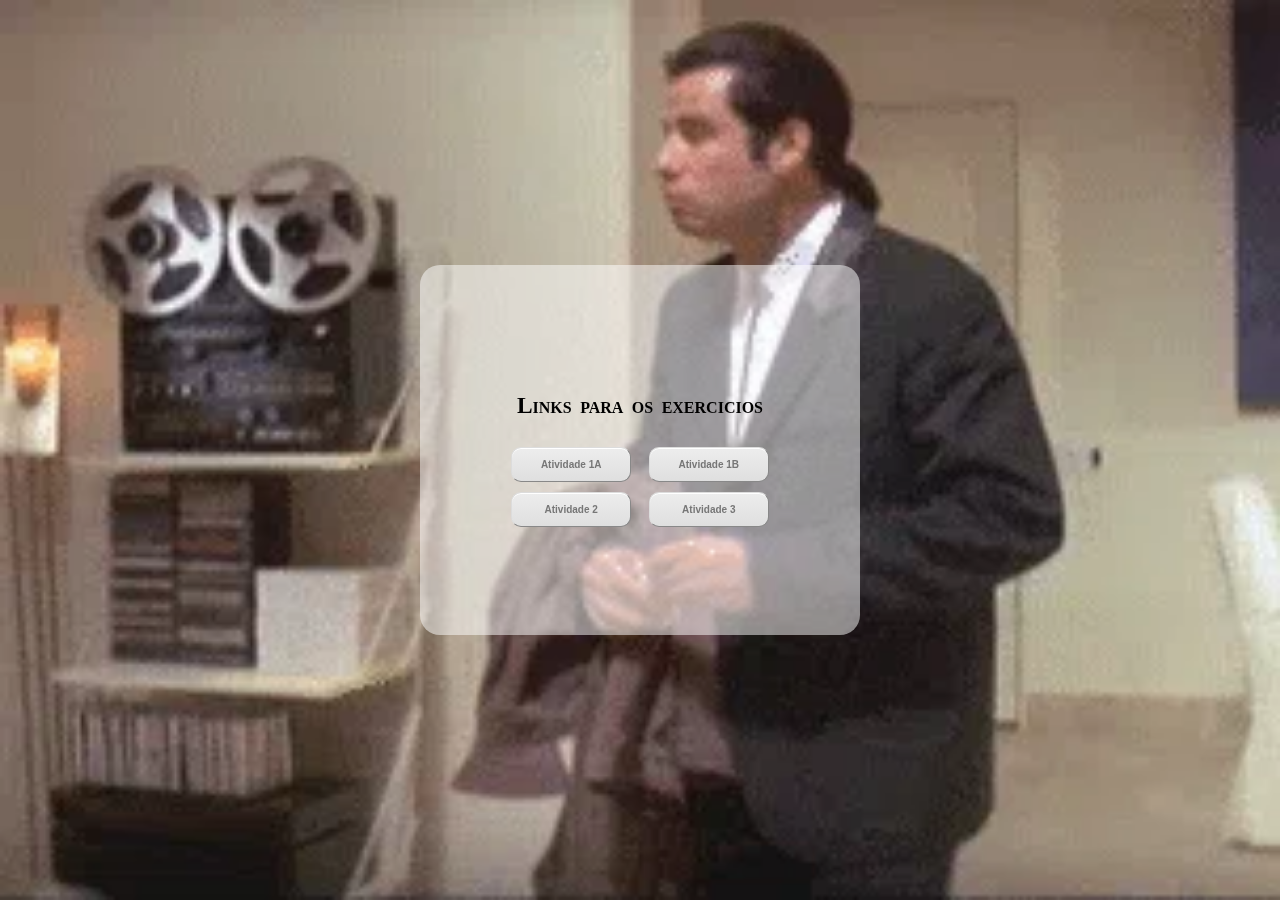
<file: index.html>
<!DOCTYPE html>
<html lang="pt-br">

<head>
    <link rel="shortcut icon" href="./cont/icones/index.ico" type="image/ico">
    <link rel="stylesheet" href="style.css">
    <title>Index.</title>
</head>

<body id="index">

    <main class="conteudo">
        <section class="caixa">

            <div>
                <h3>Links para os exercicios</h3>
            </div>

            <div>
                <div>
                    <a href="./atividade1a.html"><button class="btn">Atividade 1A</button></a>
                    <a href="./atividade1b.html"><button class="btn">Atividade 1B</button></a>
                </div>
                <div>
                    <a href="./atividade2.html"><button class="btn">Atividade 2</button></a>
                    <a href="./atividade3.html"><button class="btn">Atividade 3</button></a>
                </div>
            </div>

        </section>

    </main>

</body>

</html>
</file>
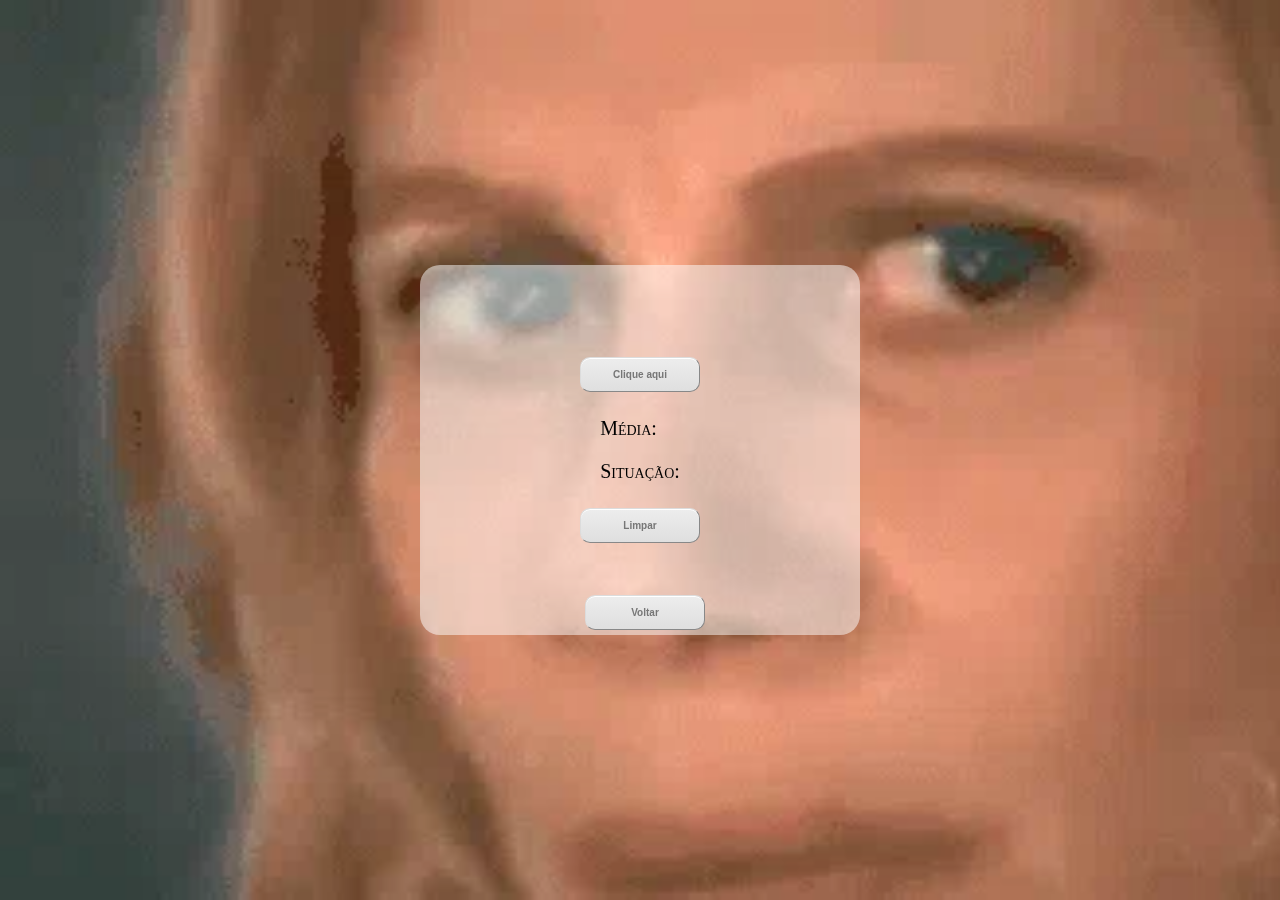
<file: atividade1a.html>
<!DOCTYPE html>
<html lang="pt-br">

<head>
    <link rel="shortcut icon" href="./cont/icones/calc.ico" type="image/ico">
    <link rel="stylesheet" href="style.css">
    <title>Atividade-1-A</title>
</head>

<body id="atividade1a">
    <main class="conteudo">
        <section class="caixa">
            <div>
                <button onclick="calcularMedia()" class="btn"> Clique aqui</button>
            </div>
            <div>
                <p>Média: <span id="RMedia"></span></p>
                <p>Situação: <span id="RSituacao"></span></p>
            </div>
            <div>
                <button onclick="limparInputs()" class="btn"> Limpar</button>
                <a href="./index.html"><button id="voltar" class="btn">Voltar</button></a>
            </div>
        </section>
    </main>
</body>

<script src="script.js"></script>

</html>
</file>
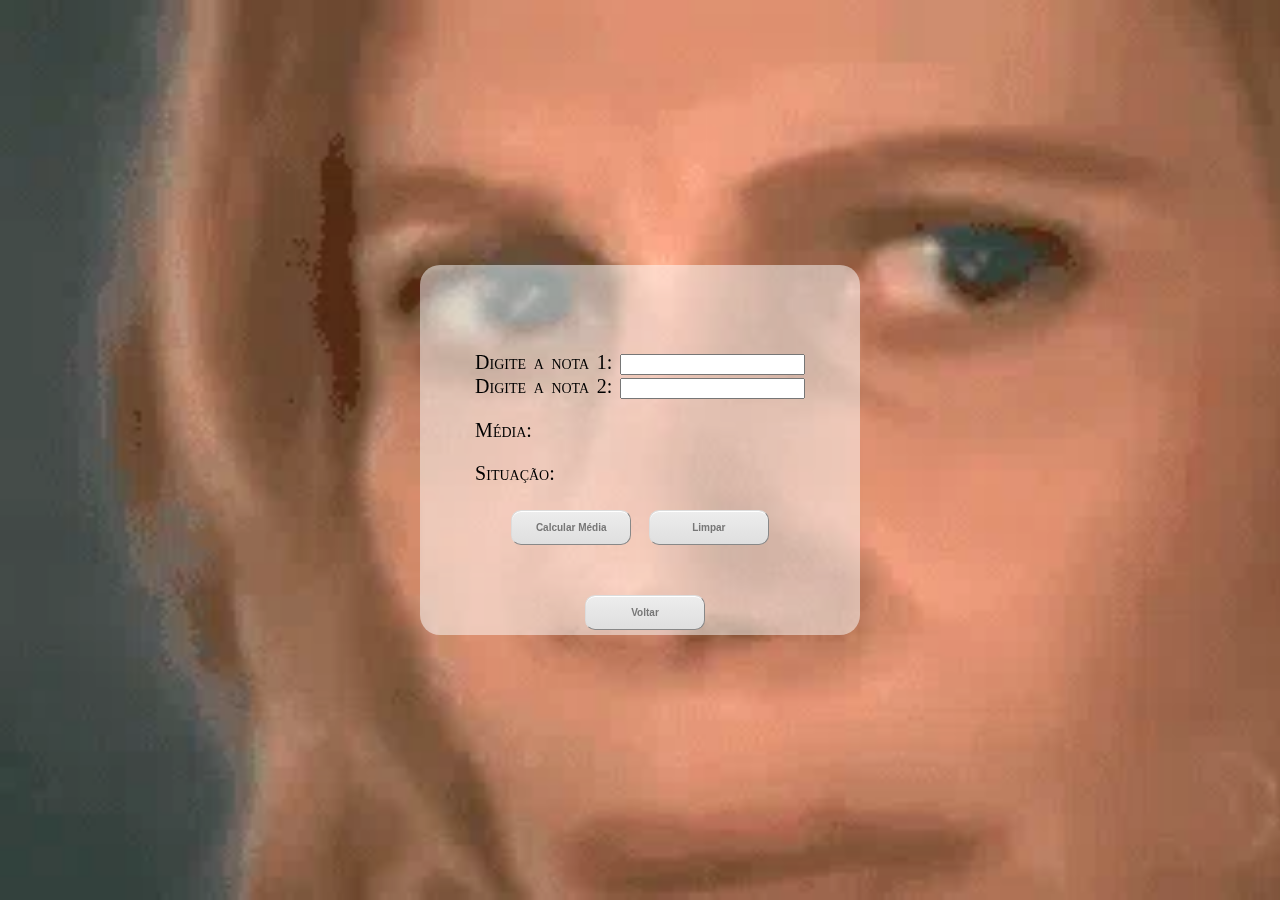
<file: atividade1b.html>
<!DOCTYPE html>
<html lang="pt-br">

<head>
    <link rel="shortcut icon" href="./cont/icones/calc2.ico" type="image/ico">
    <link rel="stylesheet" href="style.css">
    <title>Atividade 1 B</title>
</head>

<body id="atividade1b">
    <main class="conteudo">
        <div class="caixa">
            <div>
                <label for="Nota1"> Digite a nota 1:   </label>
                <input id="nota1" type="text">
                <br>
                <label for="Nota2"> Digite a nota 2: </label>
                <input id="nota2" type="text">
                <p>Média: <span id="RMedia"></span></p>
                <p>Situação: <span id="RSituacao"></span></p>
            </div>
            <div>
                <button onclick="calcularMedia2()" class="btn"> Calcular Média</button>
                <button onclick="limparInputs()" class="btn"> Limpar</button>
            </div>
            <div>
                <a href="./index.html"><button id="voltar"class="btn">Voltar</button></a>
            </div>
        </div>
    </main>

</body>

<script src="script.js"></script>

</html>
</file>
<file: style.css>
body {
  background-color: rgba(65, 27, 27, 0.356);
  background-image: none;
  background-repeat: no-repeat;
  background-size: cover;
  background-attachment: fixed;
  margin: 0px;
  font-family: Georgia, serif;
  font-size: 20px;
  letter-spacing: 0px;
  word-spacing: 2.6px;
  color: #000000;
  font-weight: 400;
  font-style: normal;
  font-variant: small-caps;
  text-transform: none;
}

h5 {
  margin: 5px;
}

#minhaListaDiv {
  position: absolute;
  top: 1%;
  left: 2%;
  background-color: rgba(255, 255, 255, 0.5);
  padding: 7px;
  display: flex;
  width: 175px;
  height: auto;
  flex-direction: column;
  border-radius: 20px;
}

#escolhas {
  display: flex;
  align-items: center;
  justify-content: center;
  flex-direction: row;
}

.radio {
  display: flex;
  align-items: center;
  justify-content: center;
  flex-direction: column;
}

#voltar {
  position: absolute;
  bottom: 0;
  left: 50%;
  transform: translateX(-50%);
}

#alinha {
  display: flex;
  align-items: center;
  justify-content: center;
  flex-direction: column;
}

#index {
  background-image: url(./cont/fundos/travolta.webp);
}

#atividade1a {
  background-image: url(./cont/fundos/nazareconfusamatematica.webp);
}

#atividade1b {
  background-image: url(./cont/fundos/nazareconfusamatematica.webp);
}

#atividade2 {
  background-image: url(./cont/fundos/SlushyPleasingAmazondolphin-size_restricted.gif);
}

#atividade3 {
  background-image: url(./cont/fundos/spongebob-long-list.gif);
}

.caixa {
  position: relative;
  padding: 10px;
  border-radius: 20px;
  height: 350px;
  width: 420px;
  background-color: rgba(255, 255, 255, 0.5);
  display: flex;
  align-items: center;
  justify-content: center;
  flex-direction: column;

}


.conteudo {
  margin: 0px;
  position: fixed;
  width: 100%;
  height: 100%;
  display: flex;
  flex-direction: column;
  justify-content: center;
  align-items: center;
}

.btn {
  margin: 5px;
  font-size: 10px;
  font-family: Arial;
  width: 120px;
  height: 35px;
  border-width: 1px;
  color: #777777;
  border-color: #dcdcdc;
  font-weight: bold;
  border-radius: 10px;
  box-shadow: inset 0px 1px 0px 0px #ffffff;
  text-shadow: inset 0px 1px 0px #ffffff;
  background: linear-gradient(#ededed, #dfdfdf);
}

.btn:hover {
  background: linear-gradient(#dfdfdf, #ededed);
}
</file>
